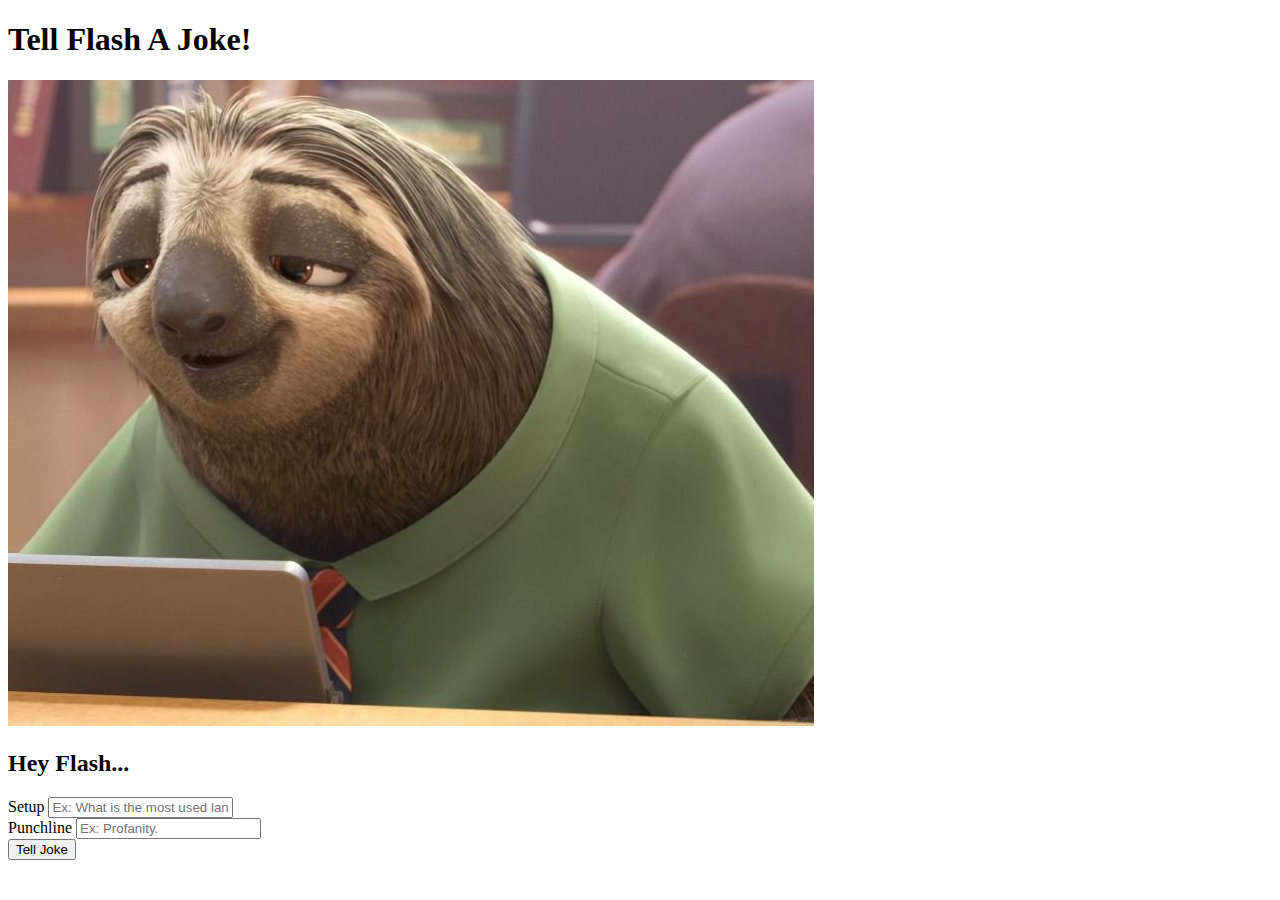
<file: es6-arrow-functions/index.html>
<!DOCTYPE html>
<html lang="en">

<head>
  <meta charset="UTF-8">
  <meta name="viewport" content="width=device-width, initial-scale=1.0">
  <title>Tell Flash A Joke</title>
  <link rel="stylesheet" href="https://cdn.jsdelivr.net/npm/bootstrap@4.5.3/dist/css/bootstrap.min.css"
    integrity="sha384-TX8t27EcRE3e/ihU7zmQxVncDAy5uIKz4rEkgIXeMed4M0jlfIDPvg6uqKI2xXr2" crossorigin="anonymous">
  <link rel="stylesheet" href="style.css">
</head>

<body class="bg-light">
  <header class="bg-dark p-2 mb-3 text-white text-center">
    <h1>Tell Flash A Joke!</h1>
  </header>
  <div class="container">
    <div class="row">
      <div class="image-container p-3 card col-7">
        <img id="flash-image" class="col-12" src="images/flash-neutral.jpg" alt="Zootopia Flash">
      </div>
      <div class="col-5 d-flex">
        <form id="joke-form" class="col-12">
          <h2 class="text-center my-3">Hey Flash...</h2>
          <div class="form-group mb-3">
            <label for="setup">Setup</label>
            <input class="form-control" name="setup" id="setup"
              placeholder="Ex: What is the most used language in programming?" required>
          </div>
          <div class="form-group mb-3">
            <label for="setup">Punchline</label>
            <input class="form-control" name="punchline" id="punchline" placeholder="Ex: Profanity." required>
          </div>
          <div class="d-flex justify-content-end">
            <button class="btn btn-success">Tell Joke</button>
          </div>
        </form>
        <div id="joke-container" class="col-12 my-5 d-flex flex-wrap align-content-center"></div>
      </div>
    </div>
  </div>
  <script src="main.js"></script>
</body>

</html>
</file>
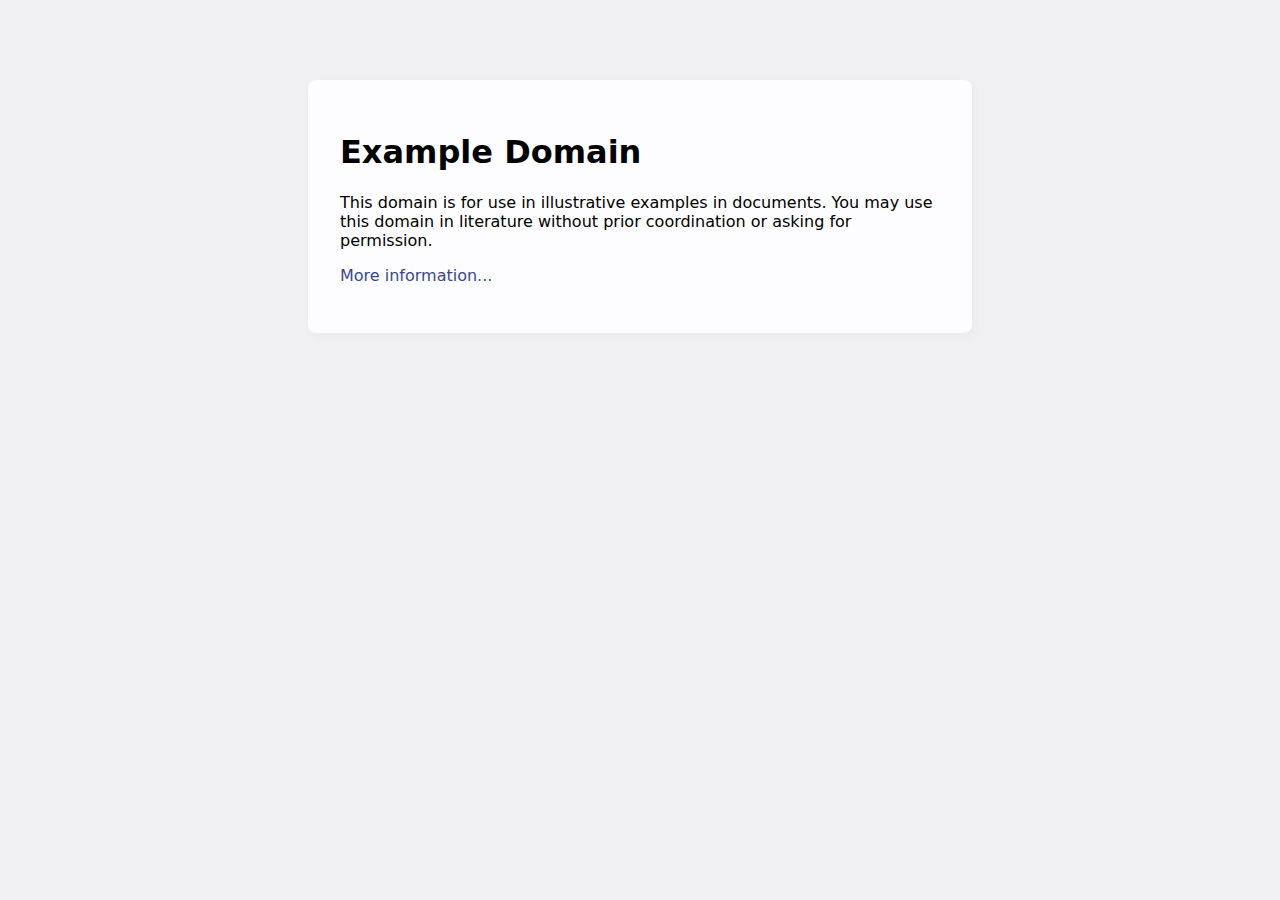
<file: http-messages-recap/index.html>
<!doctype html>
<html>
<head>
    <title>Example Domain</title>

    <meta charset="utf-8" />
    <meta http-equiv="Content-type" content="text/html; charset=utf-8" />
    <meta name="viewport" content="width=device-width, initial-scale=1" />
    <style type="text/css">
    body {
        background-color: #f0f0f2;
        margin: 0;
        padding: 0;
        font-family: -apple-system, system-ui, BlinkMacSystemFont, "Segoe UI", "Open Sans", "Helvetica Neue", Helvetica, Arial, sans-serif;
        
    }
    div {
        width: 600px;
        margin: 5em auto;
        padding: 2em;
        background-color: #fdfdff;
        border-radius: 0.5em;
        box-shadow: 2px 3px 7px 2px rgba(0,0,0,0.02);
    }
    a:link, a:visited {
        color: #38488f;
        text-decoration: none;
    }
    @media (max-width: 700px) {
        div {
            margin: 0 auto;
            width: auto;
        }
    }
    </style>    
</head>

<body>
<div>
    <h1>Example Domain</h1>
    <p>This domain is for use in illustrative examples in documents. You may use this
    domain in literature without prior coordination or asking for permission.</p>
    <p><a href="https://www.iana.org/domains/example">More information...</a></p>
</div>
</body>
</html>
</file>
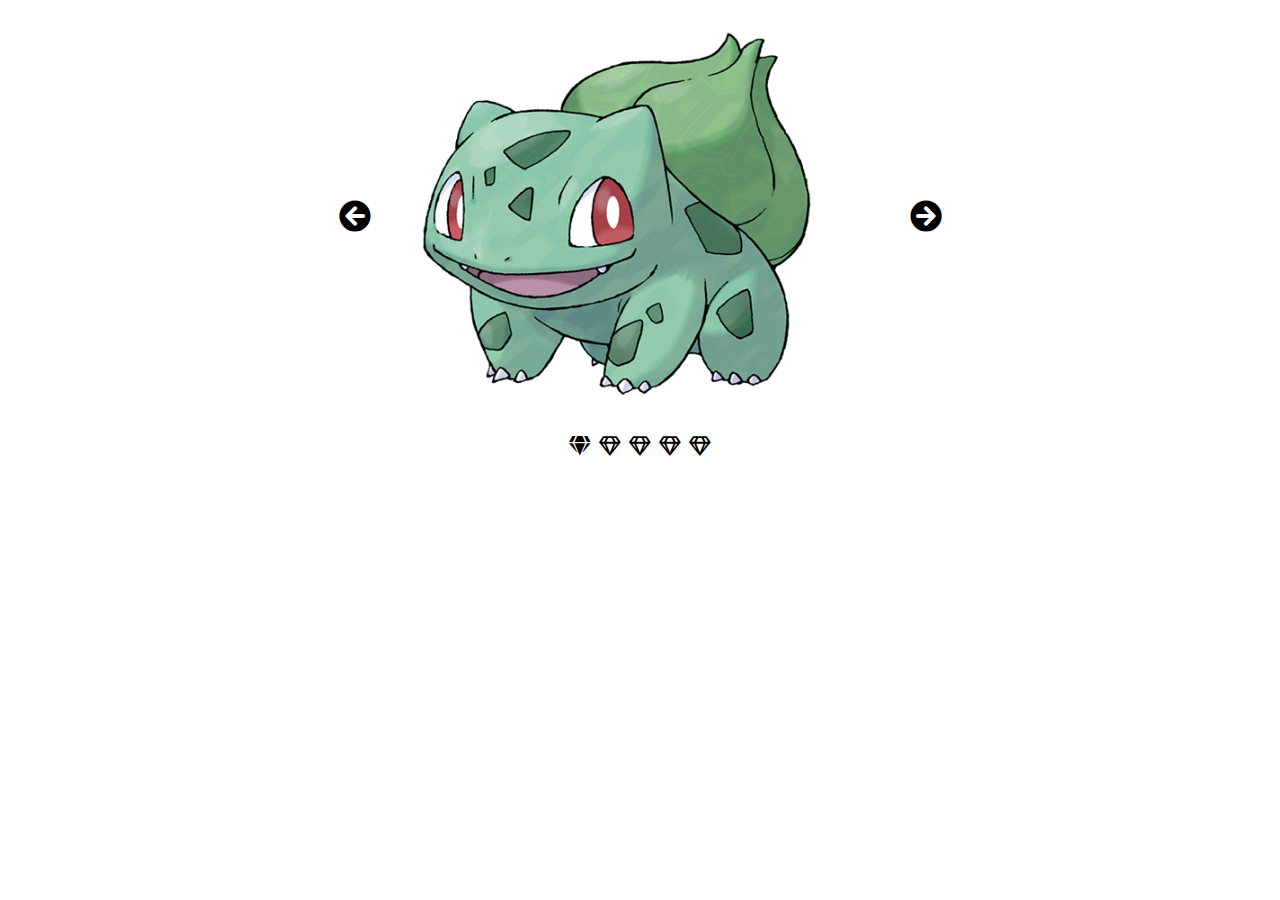
<file: javascript-carousel/index.html>
<!DOCTYPE html>
<html lang="en">
<head>
  <meta charset="UTF-8">
  <meta name="viewport" content="width=device-width, initial-scale=1.0">
  <title>JavaScript Carousel</title>
  <link
    rel="stylesheet"
    href="https://cdnjs.cloudflare.com/ajax/libs/font-awesome/5.15.3/css/all.min.css">
  <link rel="stylesheet" href="styles.css">
</head>
<body>
  <div class="carousel-area">
    <i class="arrow hoverable fas fa-arrow-circle-left"></i>
    <div class="img-area">
      <img class="carousel-img" data-num="0" src="images\001.png" alt="bulbasaur">
    </div>
    <i class="arrow hoverable fas fa-arrow-circle-right"></i>
  </div>
  <div class="progress-area">
  </div>
  <script src="main.js"></script>
</body>
</html>
</file>
<file: es6-arrow-functions/style.css>
.fade-in {
  animation: fadeIn 0.5s;
}

@keyframes fadeIn {
  0% {
    opacity: 0;
  }

  100% {
    opacity: 1;
  }
}
</file>
<file: javascript-carousel/styles.css>
body {
  margin: auto;
}

.carousel-area {
  display: flex;
  align-items: center;
  justify-content: center;
}

.arrow {
  font-size: xx-large;
  padding: 2rem;
  cursor: pointer;
}

.hoverable {
  transition: transform 0.25s;
}

.hoverable:hover {
  transform: scale(1.25);
}

.img-area {
  max-width: 50%;
}

.carousel-img {
  max-width: 90%;
}

.progress-area {
  display: flex;
  justify-content: center;
}

.progress-icon {
  font-size: larger;
  padding: 0.25rem;
  cursor: pointer;
}
</file>
